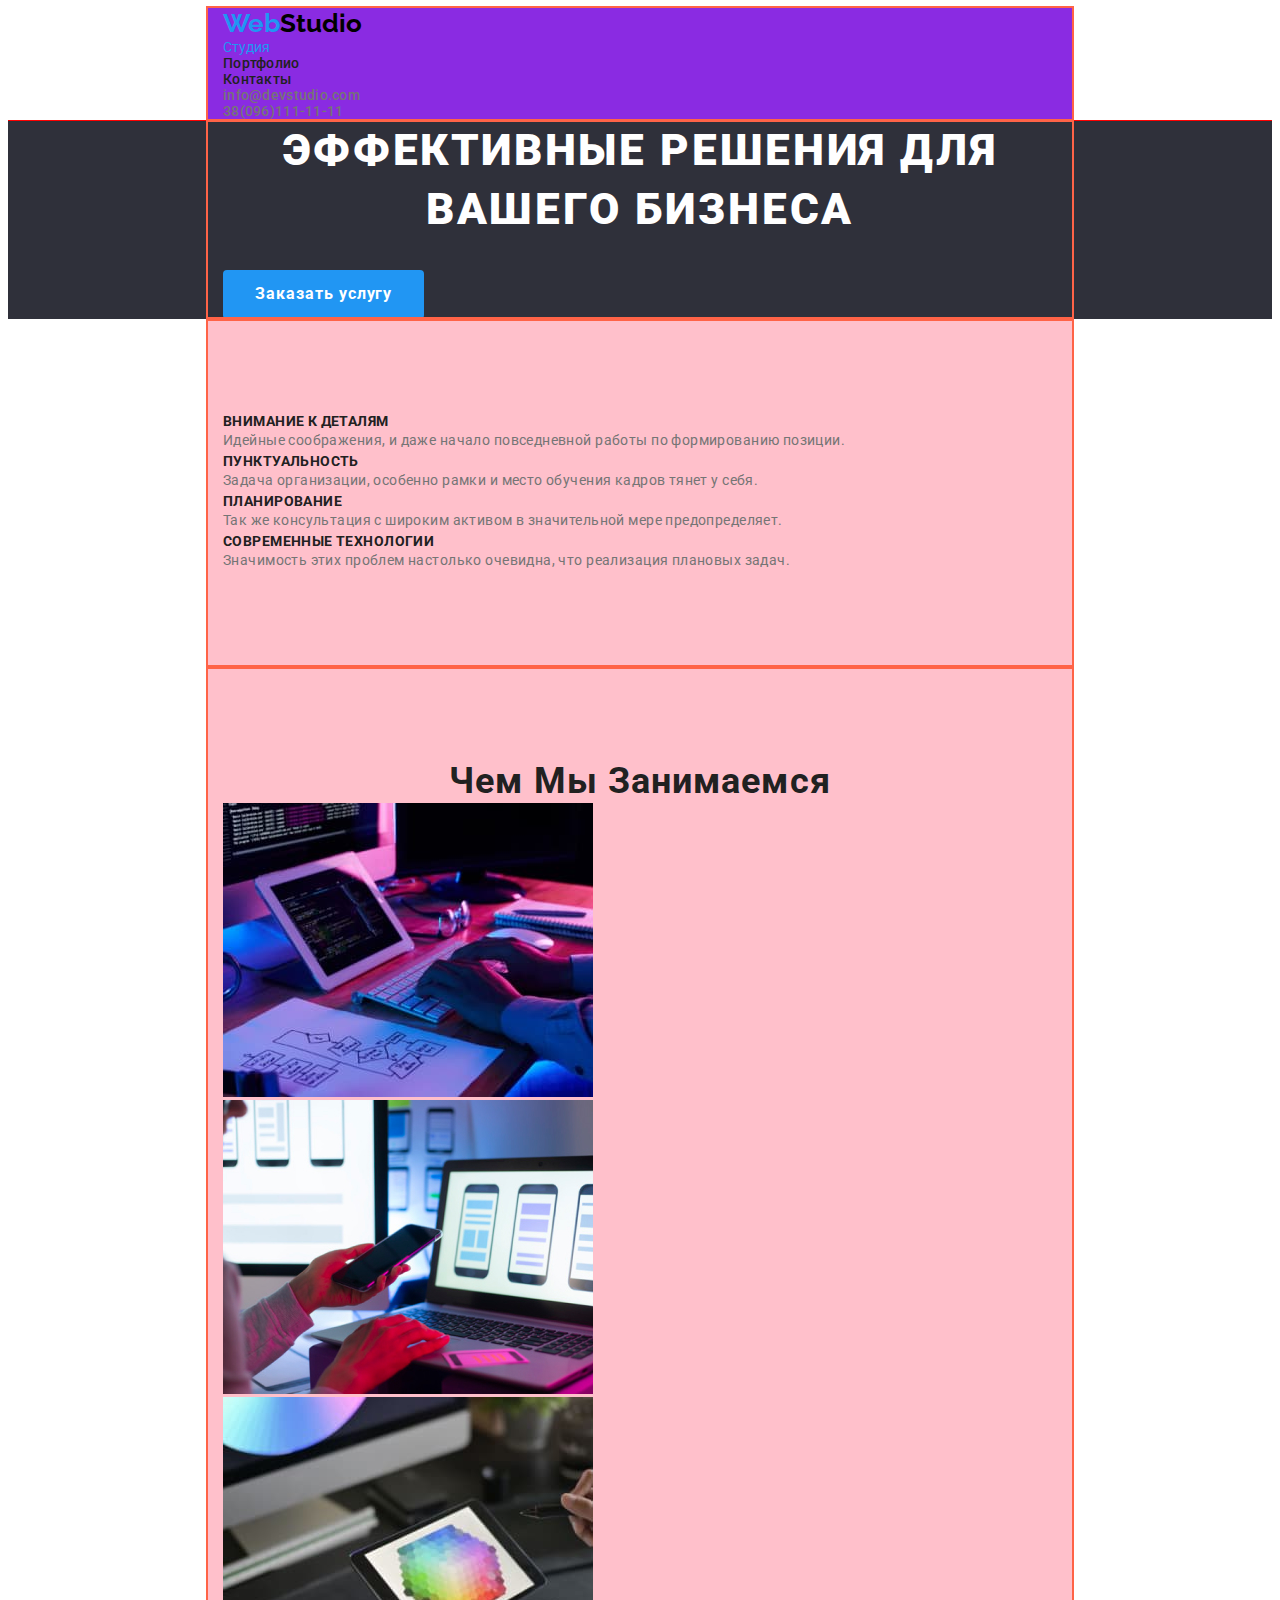
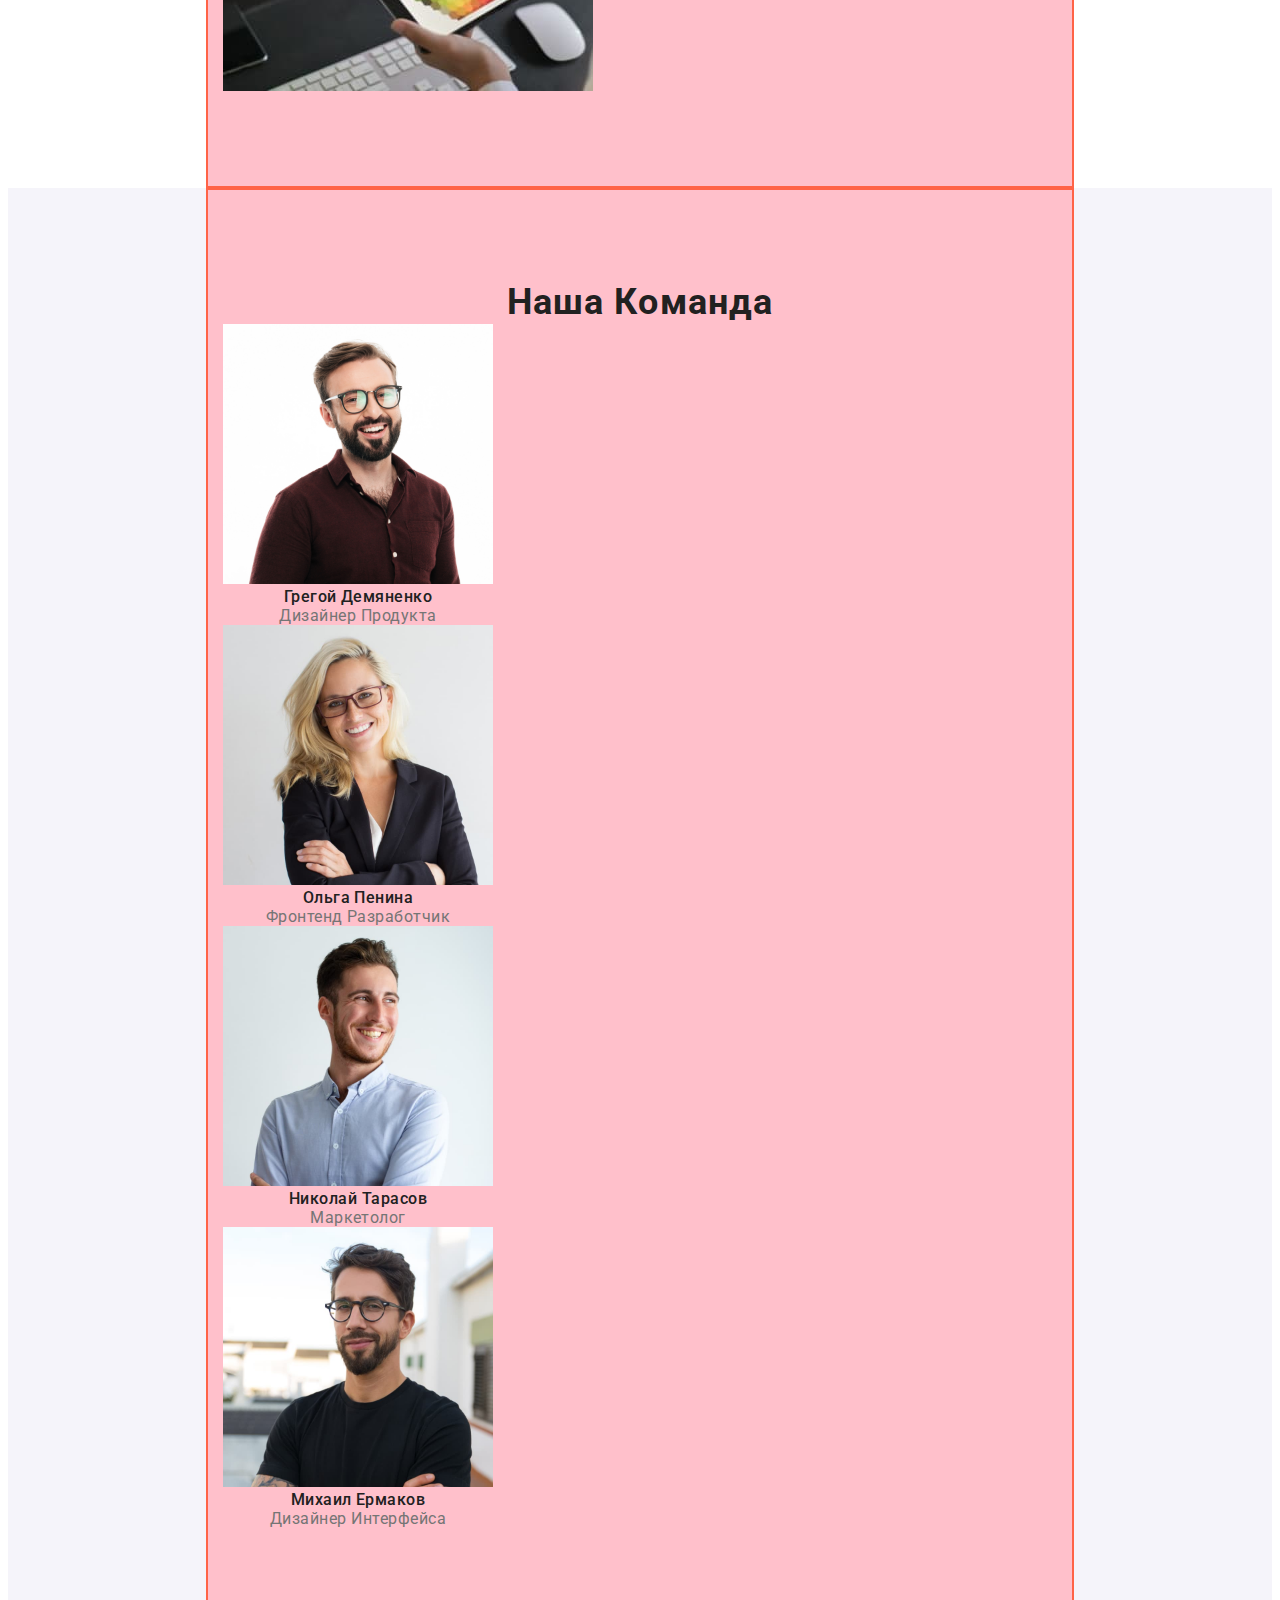
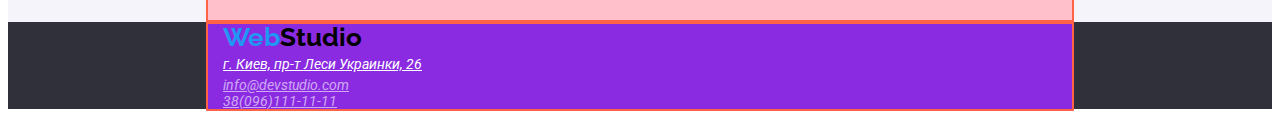
<file: index.html>
<!DOCTYPE html>
<html lang="ru">
	<head>
		<meta charset="UTF-8">
		<meta http-equiv="X-UA-Compatible" content="IE=edge">
		<meta name="viewport" content="width=device-width, initial-scale=1.0">
		<title>WebStudio</title>
        <link href="https://fonts.googleapis.com/css2?family=Raleway:wght@700&family=Roboto:wght@400;500;700;900&display=swap" rel="stylesheet">
		<link rel="stylesheet" href="./css/styles.css">
	</head>
	<body>
		<!-- Верхняя шапка -->
			<header class="header">
				<div class="container">
				<a class="logo-primary" href="./index.html">Web<span class="logo-secondary">Studio</span></a>
					<nav class="navigation">
						<ul class="navigation-list">
							<li class="navigation-item"><a href="./index.html" class="navigation-link-active">Студия</a></li>
							<li class="navigation-item"><a href="./portfolio.html" class="navigation-link">Портфолио</a></li>
							<li class="navigation-item"><a href="" class="navigation-link">Контакты</a></li>
						</ul>
					</nav>
					<ul class="contact-list">
						<li class="contact-item">
					<a href="mailto:info@devstudio.com" class="contact-link">info@devstudio.com</a>
						</li>
						<li class="contact-item">
					<a href="tel:+380961111111" class="contact-link">38(096)111-11-11</a>
						</li>
					</ul>
				</div>
				</header>
		<main>
			<!-- Шапка -->
			<section class="hero">
				<div class="container hero">
					<h1 class="hero-title">ЭФФЕКТИВНЫЕ РЕШЕНИЯ ДЛЯ <br> ВАШЕГО БИЗНЕСА</h1>
					<button type="button" class="hero-btn">Заказать услугу</button>
				</div>
				</section>
				<!-- Особенности -->
				<section class="feature">
					<div class="section">
					<ul class="feature-list">
						<li class="feature-item">
							<h3 class="feature-title">ВНИМАНИЕ К ДЕТАЛЯМ</h3>
							<p class="feature-text">
								Идейные соображения, и даже начало повседневной работы по формированию позиции.
							</p>
						</li>
						<li class="feature-item">
							<h3 class="feature-title">ПУНКТУАЛЬНОСТЬ</h3>
							<p class="feature-text">
								Задача организации, особенно рамки и место обучения кадров тянет у себя.
							</p>
						</li>
						<li class="feature-item">
						<h3 class="feature-title">ПЛАНИРОВАНИЕ</h3>
						<p class="feature-text">
							Так же консультация с широким активом в значительной мере предопределяет.
						</p>
					</li>
					<li class="feature-item">
						<h3 class="feature-title">СОВРЕМЕННЫЕ ТЕХНОЛОГИИ</h3>
						<p class="feature-text">
							Значимость этих проблем настолько очевидна, что реализация плановых задач.
						</p>
					</li>
				</ul>
				</div>
			   </section>
			   <!-- Чем Мы Занимаемся -->
				<section class="work">
				<div class="section">
				<h2 class="work-title">Чем Мы Занимаемся</h2>
				<ul class="work-list">
					<li class="work-item">
						<img class="work-image" src="./images/box1.jpg" alt="компьютер" width="370" height="294">
					</li>
					<li class="work-item">
						<img class="work-image" src="./images/box2.jpg" alt="компьютер" width="370" height="294">
					</li>
					<li class="work-item">
						<img class="work-image" src="./images/box3.jpg" alt="компьютер" width="370" height="294">
					</li>
				</ul>
			</div>
			</section>
			<!-- Наша Команда -->
			<section class="team">
				<div class="section">
				<h2 class="team-title">Наша Команда</h2>
				<ul class="team-list">
					<li class="team-item">
					<img src="./images/img.jpg" alt="Фото профиля" width="270">
						<h3 class="team-caption">Грегой Демяненко</h3>
						<p class="team-text">Дизайнер Продукта</p>
					</li>
					<li class="team-item">
					<img src="./images/img1.jpg" alt="Фото профиля" width="270">
						<h3 class="team-caption">Ольга Пенина</h3>
						<p class="team-text">Фронтенд Разработчик</p>
					</li>
					<li class="team-item">
					<img src="./images/img2.jpg" alt="Фото профиля" width="270">
						<h3 class="team-caption">Николай Тарасов</h3>					
						<p class="team-text">Маркетолог</p>
					</li>
					<li class="team-item">
					<img src="./images/img3.jpg" alt="Фото профиля" width="270">
						<h3 class="team-caption">Михаил Ермаков</h3>
						<p class="team-text">Дизайнер Интерфейса</p>
					</li>
				</ul>
			  </div>
			</section>
		</main>
		 <!-- Подвал -->
		 <footer class="footer">
			<div class="container">
			<a class="logo-primary" href="./index.html">Web<span class="logo-secondary">Studio</span></a>
			<address class="address">
				<ul class="address-list">
					<li class="address-item">
						<a class="address-destination" href="https://goo.gl/maps/CPtrU1FHBa2aNyZL9" target="_blank" rel="noopener noreferrer nofollow">г. Киев, пр-т Леси Украинки, 26</a>  
					</li>
					<li class="address-item">
				<a href="mailto:info@devstudio.com" class="address-contact">info@devstudio.com</a>
					</li>
					<li class="address-item">
				<a href="tel:+380961111111" class="address-contact">38(096)111-11-11</a>
					</li>
				</ul>
			</address>
		    </div>
			</footer> 
	</body>
</html>
</file>
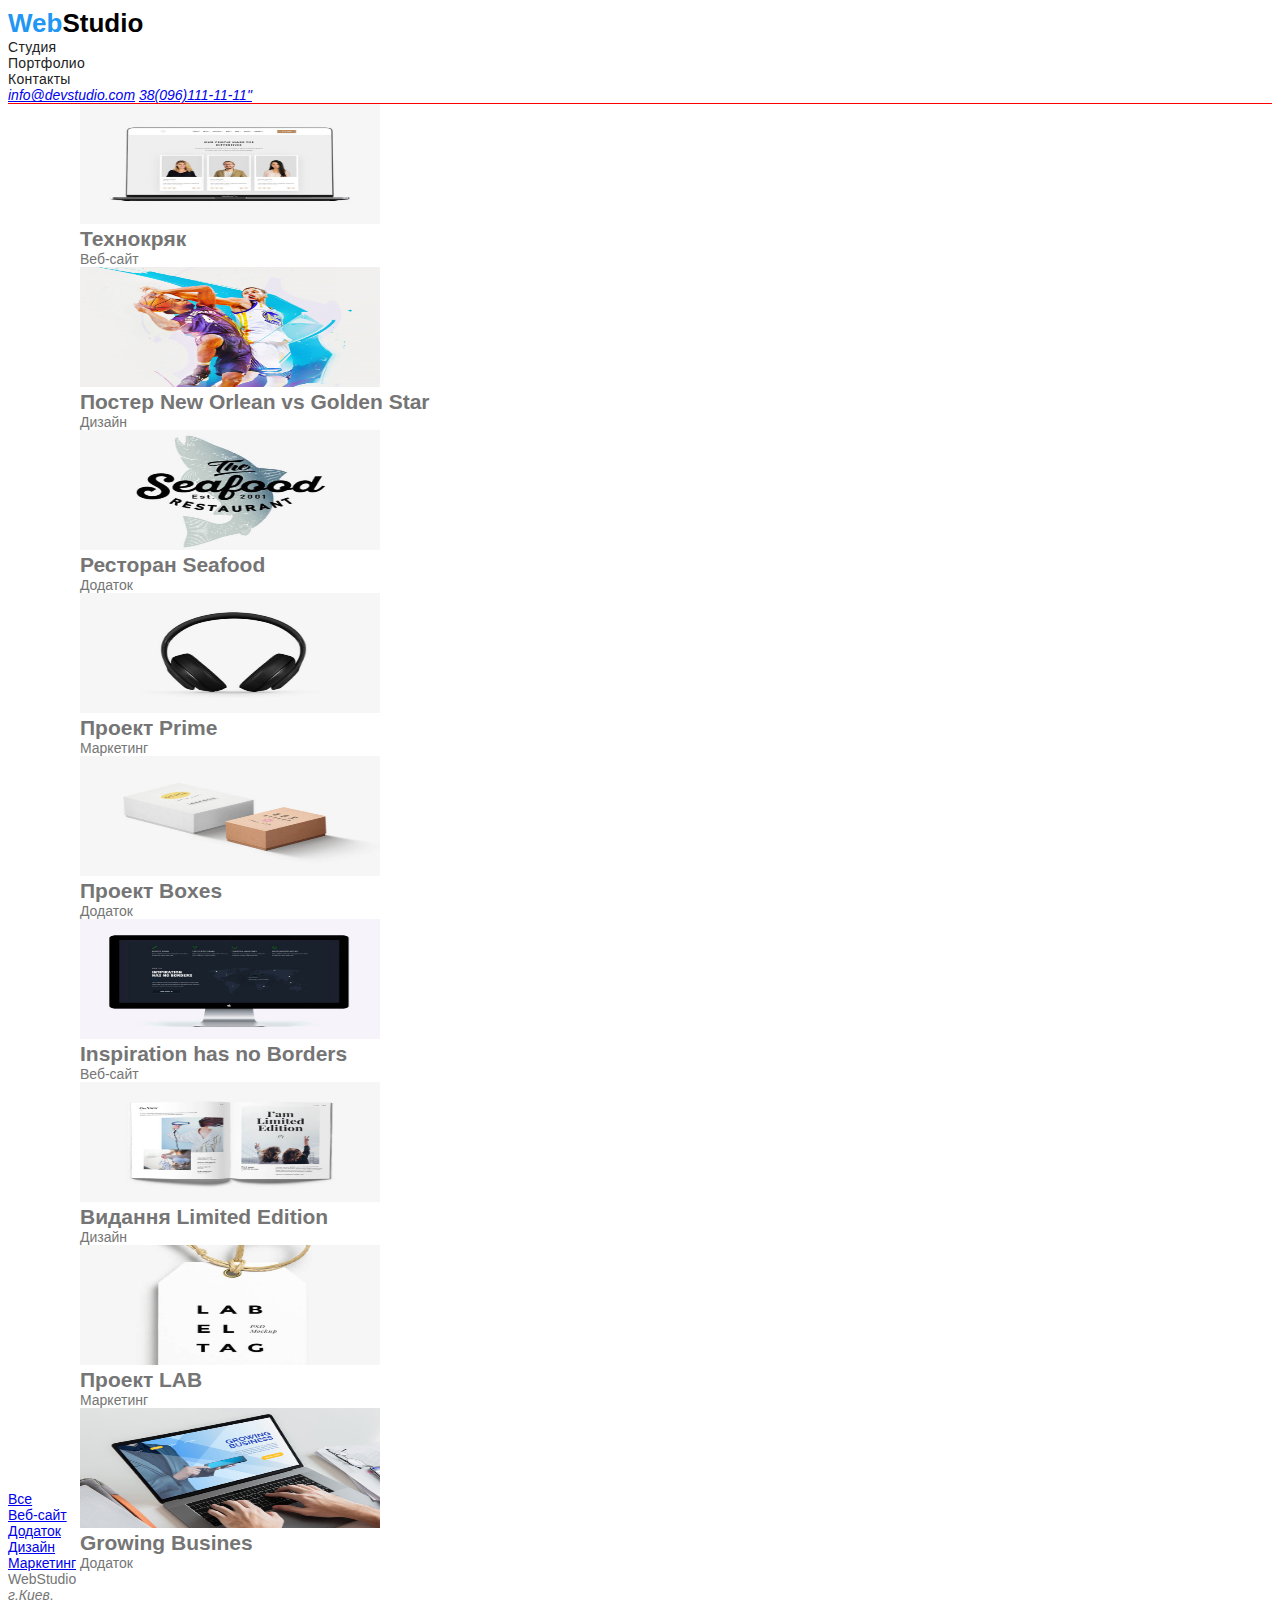
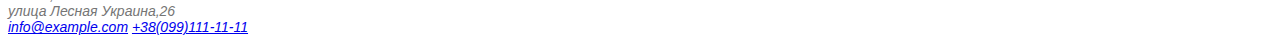
<file: Portfolio.html>
<!DOCTYPE html>
<html lang="en">
  <head>
    <meta charset="UTF-8" />
    <meta http-equiv="X-UA-Compatible" content="IE=edge" />
    <meta name="viewport" content="width=device-width, initial-scale=1.0" />
    <title>WebStudio</title>
    <link rel="stylesheet" href="./css/styles.css" />
  </head>
  <body>
    <header class="header">
      <div class="logo">
        <span class="logo-primary">Web</span
        ><span class="logo-secondary">Studio</span>
      </div>
      <nav class="navigation">
        <ul class="navigation-list">
          <li class="navigation-item">
            <a href="/" class="navigation-link">Студия</a>
          </li>
          <li class="navigation-item">
            <a href="./index.html" class="navigation-link">Портфолио</a>
          </li>
          <li class="navigation-item">
            <a href="" class="navigation-link">Контакты</a>
          </li>
        </ul>
      </nav>
      <address>
        <a href="info@devstudio.com">info@devstudio.com</a>
        <a href="tel:+380961111111">38(096)111-11-11"</a>
      </address>
    </header>
    <main>
      <ul class="main-list">
        <li class="nav-item"><a href="/">Все</a></li>
        <li class="nav-item"><a href="/">Веб-сайт</a></li>
        <li class="nav-item"><a href="/">Додаток</a></li>
        <li class="nav-item"><a href="/">Дизайн</a></li>
        <li class="nav-item"><a href="/">Маркетинг</a></li>
      </ul>
      <ul>
        <li>
          <img
            src="./images/portfolio/img.jpg"
            alt="Kuroko"
            width="300"
            height="120"
          />
          <h2>Технокряк</h2>
          <p>Веб-сайт</p>
        </li>
        <li>
          <img
            src="./images/portfolio/img (1).jpg"
            alt="Kuroko"
            width="300"
            height="120"
          />
          <h2>Постер New Orlean vs Golden Star</h2>
          <p>Дизайн</p>
        </li>
        <li>
          <img
            src="./images/portfolio/img (2).jpg"
            alt="Kuroko"
            width="300"
            height="120"
          />
          <h2>Ресторан Seafood</h2>
          <p>Додаток</p>
        </li>
        <li>
          <img
            src="./images/portfolio/img (3).jpg"
            alt="Kuroko"
            width="300"
            height="120"
          />
          <h2>Проект Prime</h2>
          <p>Маркетинг</p>
        </li>
        <li>
          <img
            src="./images/portfolio/img (4).jpg"
            alt="Kuroko"
            width="300"
            height="120"
          />
          <h2>Проект Boxes</h2>
          <p>Додаток</p>
        </li>
        <li>
          <img
            src="./images/portfolio/img (5).jpg"
            alt="Kuroko"
            width="300"
            height="120"
          />
          <h2>Inspiration has no Borders</h2>
          <p>Веб-сайт</p>
        </li>
        <li>
          <img
            src="./images/portfolio/img (6).jpg"
            alt="Kuroko"
            width="300"
            height="120"
          />
          <h2>Видання Limited Edition</h2>
          <p>Дизайн</p>
        </li>
        <li>
          <img
            src="./images/portfolio/img (7).jpg"
            alt="Kuroko"
            width="300"
            height="120"
          />
          <h2>Проект LAB</h2>
          <p>Маркетинг</p>
        </li>
        <li>
          <img
            src="./images/portfolio/img (8).jpg"
            alt="Kuroko"
            width="300"
            height="120"
          />
          <div class="content-box">
            <h2>Growing Busines</h2>
            <p>Додаток</p>
          </div>
        </li>
      </ul>
    </main>
    <footer>
      <div><span>Web</span><span>Studio</span></div>
      <address>
        <p>
          г.Киев,<br />
          улица Лесная Украина,26<br />
        </p>
        <a href="info@example.com">info@example.com</a>
        <a href="tel:+380991111111">+38(099)111-11-11</a>
      </address>
   </footer>
  </body>
</html>
</file>
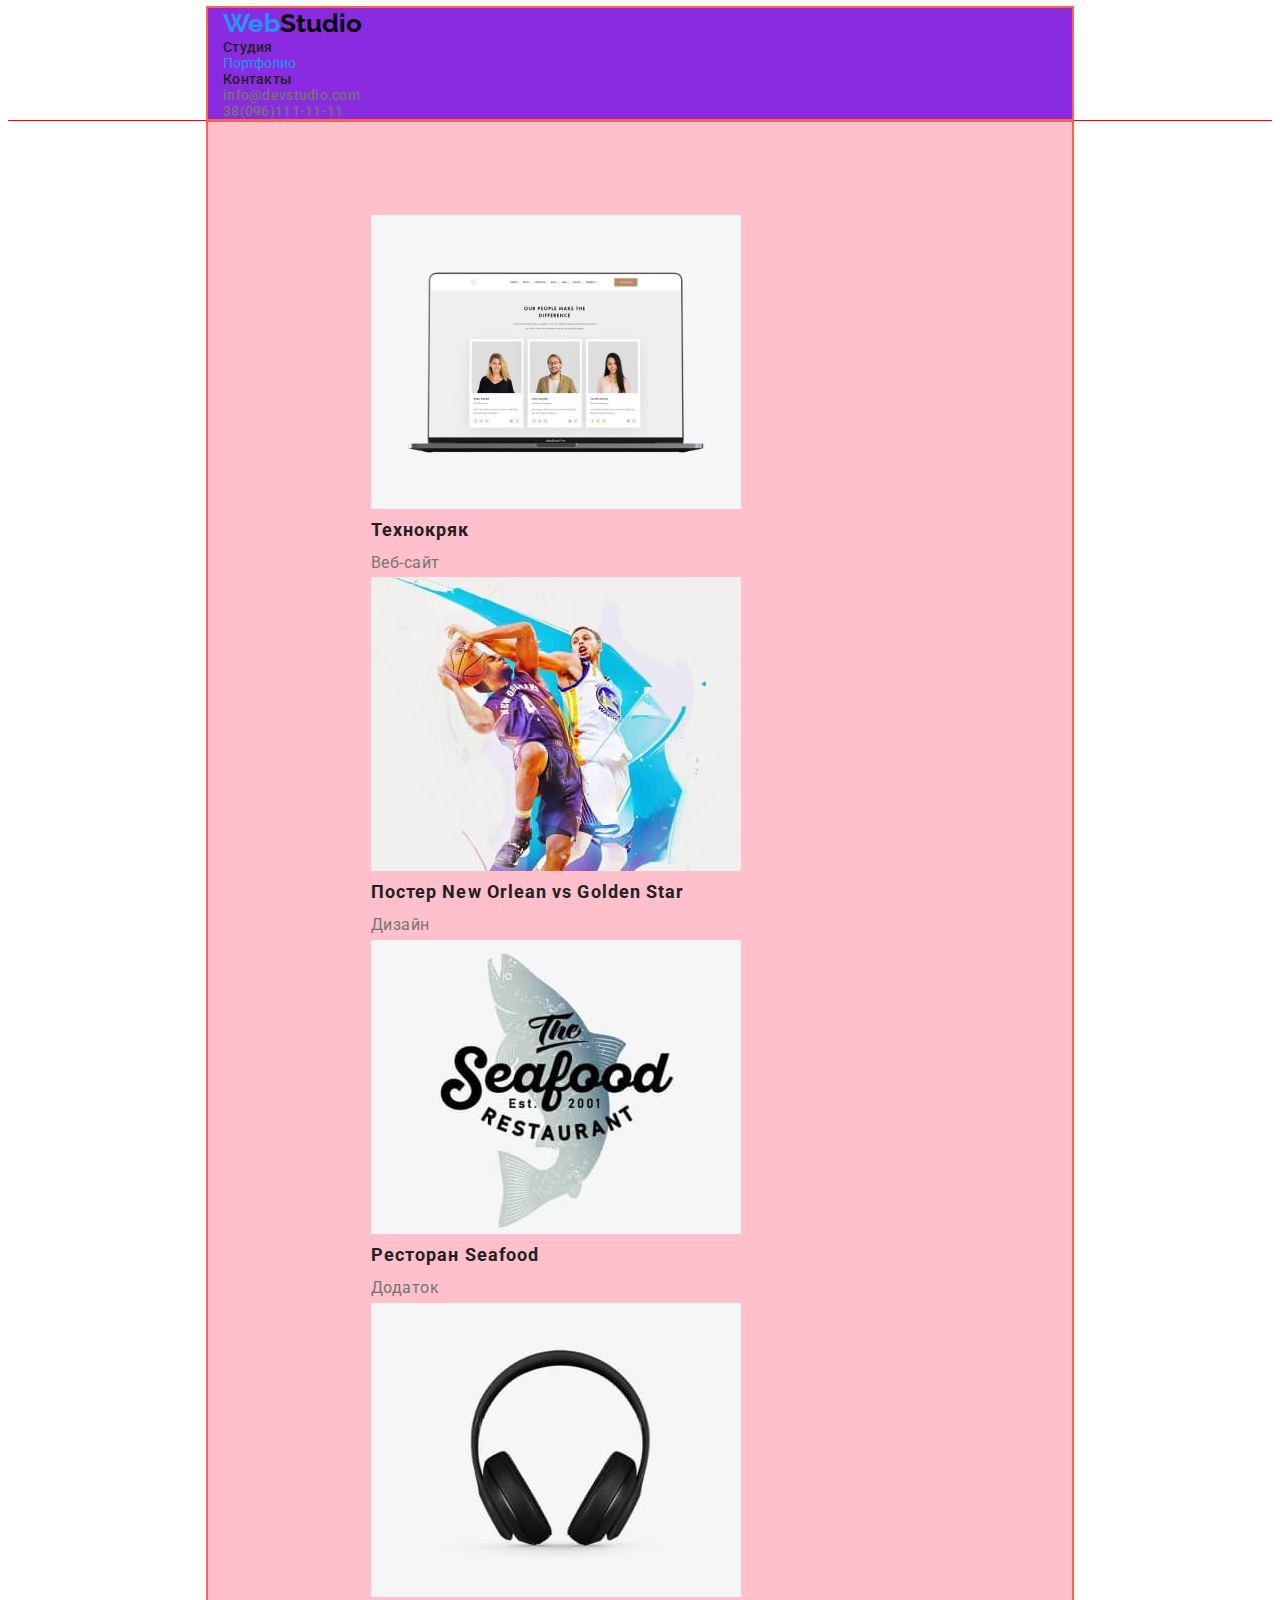
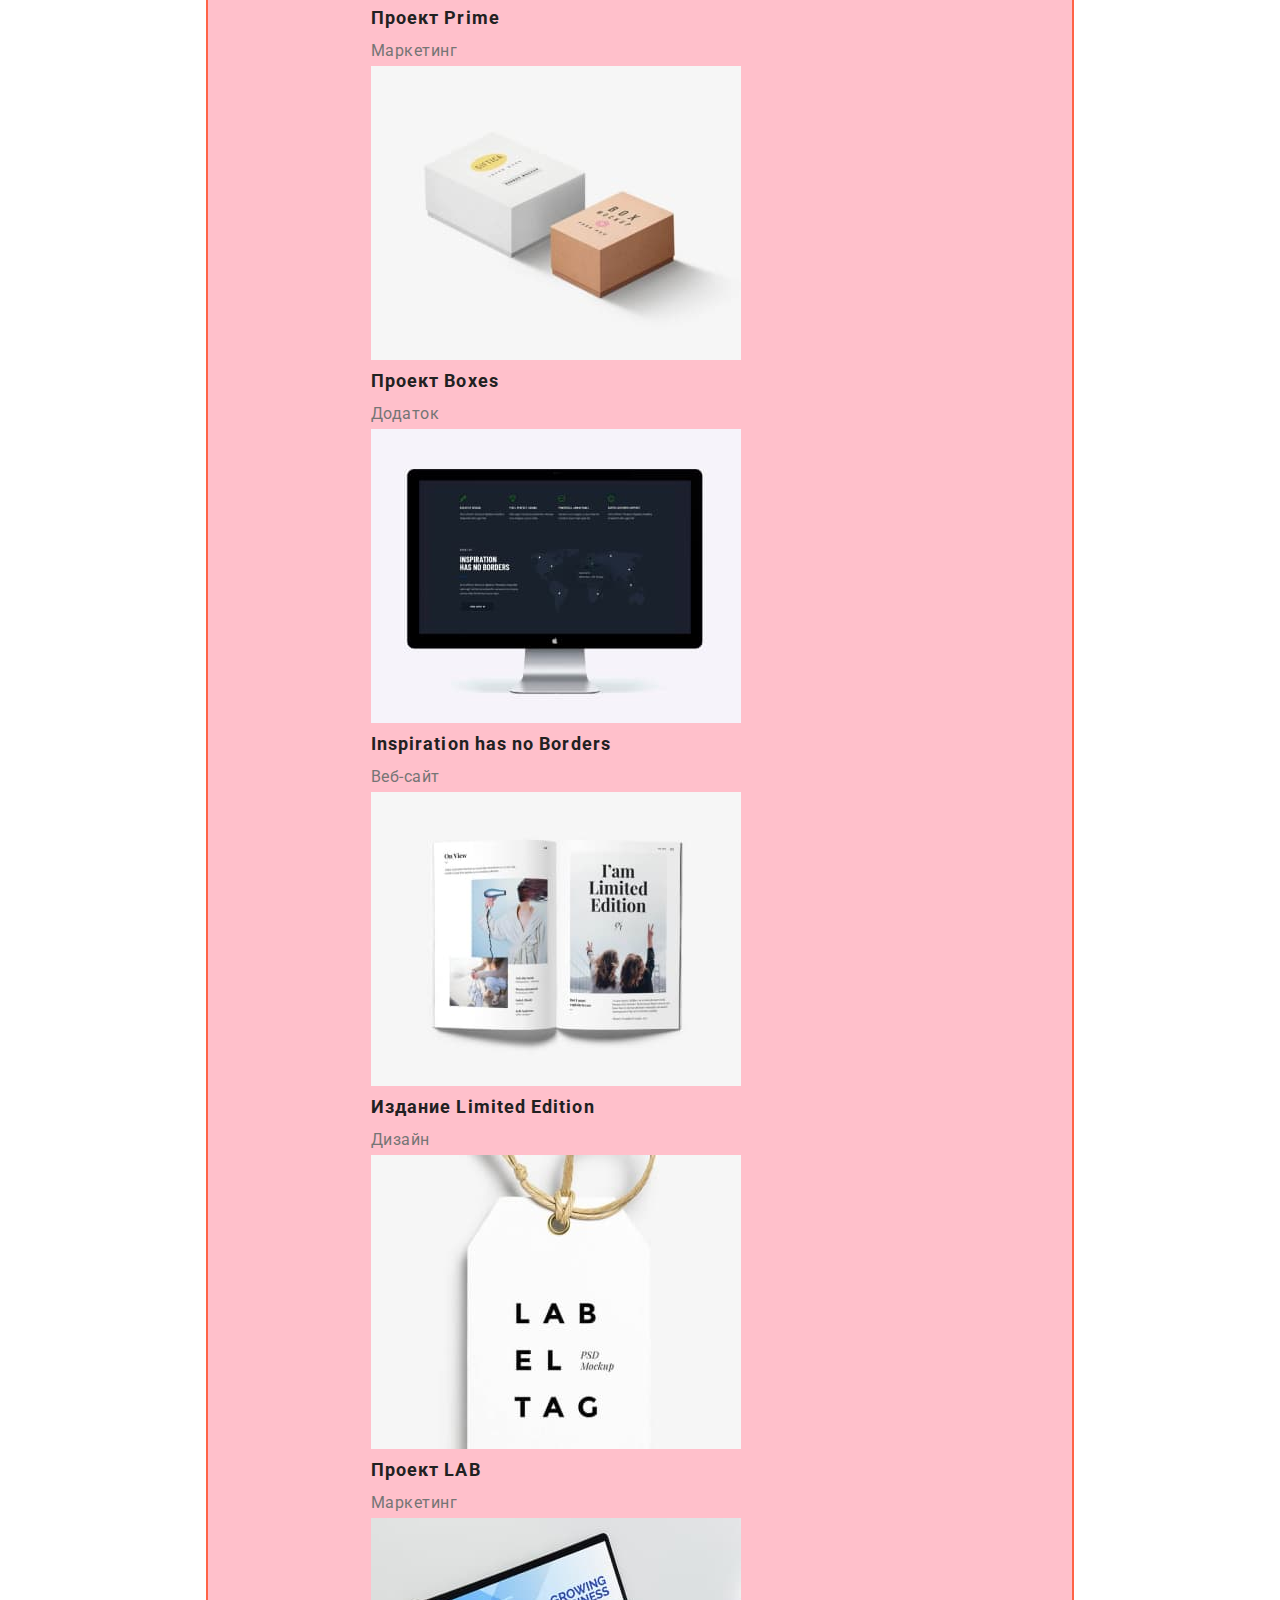
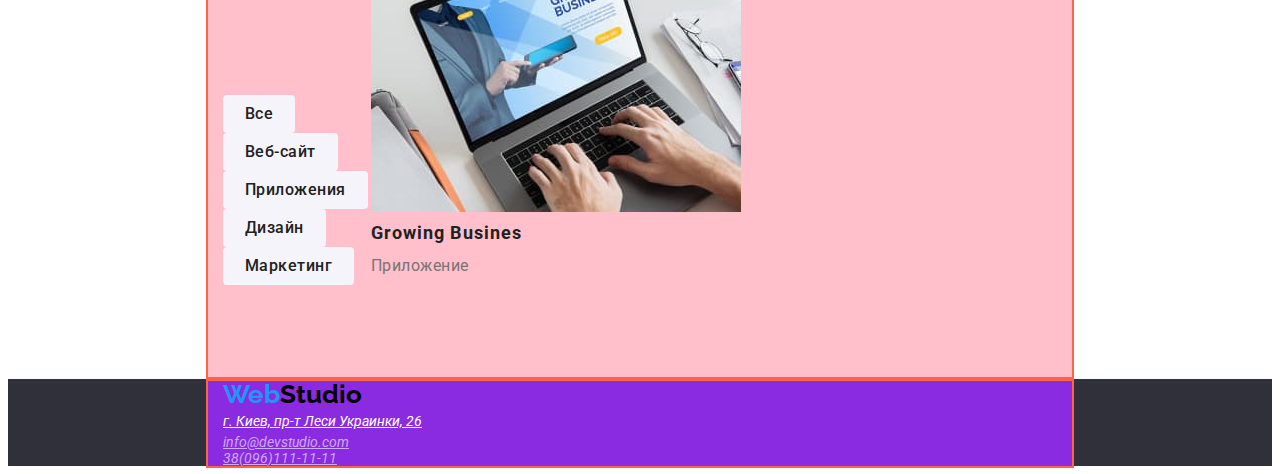
<file: portfolio.html>
<!DOCTYPE html>
<html lang="ru">
	<head>
		<meta charset="UTF-8">
		<meta http-equiv="X-UA-Compatible" content="IE=edge">
		<meta name="viewport" content="width=device-width, initial-scale=1.0">
		<title>WebStudio</title>
        <link href="https://fonts.googleapis.com/css2?family=Raleway:wght@700&family=Roboto:wght@400;500;700;900&display=swap" rel="stylesheet">
		<link rel="stylesheet" href="./css/styles.css">
	</head>
	<body>
		<!-- Верхняя шапка -->
			<header class="header">
				<div class="container">
				<a class="logo-primary" href="./index.html">Web<span class="logo-secondary">Studio</span></a>
					<nav class="navigation">
						<ul class="navigation-list">
							<li class="navigation-item"><a href="./index.html" class="navigation-link">Студия</a></li>
							<li class="navigation-item"><a href="./portfolio.html" class="navigation-link-active">Портфолио</a></li>
							<li class="navigation-item"><a href="" class="navigation-link">Контакты</a></li>
						</ul>
					</nav>
					<ul class="contact-list">
						<li class="contact-item">
					<a href="mailto:info@devstudio.com" class="contact-link">info@devstudio.com</a>
						</li>
						<li class="contact-item">
					<a href="tel:+380961111111" class="contact-link">38(096)111-11-11</a>
						</li>
					</ul>
				</div>
				</header>
    <main>

      <!-- Верхняя линия -->
       <section class="content">
        <div class="section">
          <h1 class="hidden-title">Портфолио</h1>
          <ul class="content-list">
            <li>
              <button class="content-button curent" type="button">Все</button>
            </li>
            <li>
              <button class="content-button" type="button">Веб-сайт</button>
            </li>
            <li>
              <button class="content-button" type="button">Приложения</button>
            </li>
            <li>
              <button class="content-button" type="button">Дизайн</button>
            </li>
            <li>
              <button class="content-button" type="button">Маркетинг</button>
            </li>
          </ul>
          <ul>
            <li>
              <a href="" class="content-link">
              <img class="content-image" src="./images/portfolio/img.jpg" alt="кряк" width="370" height="294">
              <h2 class="content-title">Технокряк</h2>
              <p class="content-text">Веб-сайт</p>
            </a>
            </li>
            <li>
              <a href="" class="content-link">
             <img class="content-image" src="./images/portfolio/img1.jpg" alt="постер" width="370" height="294">
              <h2 class="content-title">Постер <span lang="en">New Orlean vs Golden Star</span></h2>
              <p class="content-text">Дизайн</p>
            </a>
            </li>
            <li>
              <a href="" class="content-link">
              <img class="content-image" src="./images/portfolio/img2.jpg" alt="ресторан" width="370" height="294">
              <h2 class="content-title">Ресторан <span lang="en">Seafood</span></h2>
              <p class="content-text">Додаток</p>
            </a>
            </li>
            <li>
              <a href="" class="content-link">
              <img class="content-image" src="./images/portfolio/img3.jpg" alt="проект" width="370" height="294">
              <h2 class="content-title">Проект <span lang="en">Prime</span></h2>
              <p class="content-text">Маркетинг</p>
            </a>
            </li>
            <li>
              <a href="" class="content-link">
              <img class="content-image" src="./images/portfolio/img4.jpg" alt="додаток" width="370" height="294">
              <h2 class="content-title">Проект <span lang="en">Boxes</span></h2>
              <p class="content-text">Додаток</p>
            </a>
            </li>
            <li>
              <a href="" class="content-link">
              <img class="content-image" src="./images/portfolio/img5.jpg" alt="веб-сайт" width="370" height="294">
              <h2 class="content-title"> <span lang="en"> Inspiration has no Borders</span></h2>
              <p class="content-text">Веб-сайт</p>
            </a>
            </li>
            <li>
              <a href="" class="content-link">
              <img class="content-image" src="./images/portfolio/img6.jpg" alt="издание" width="370" height="294">
              <h2 class="content-title">Издание <span lang="en">Limited Edition</span></h2>
              <p class="content-text">Дизайн</p>
            </a>
            </li>
            <li>
              <a href="" class="content-link">
              <img class="content-image" src="./images/portfolio/img7.jpg" alt="маркетинг" width="370" height="294">
              <h2 class="content-title">Проект <span lang="en">LAB</span></h2>
              <p class="content-text">Маркетинг</p>
            </a>
            </li>
            <li>
              <a href="" class="content-link">
              <img class="content-image" src="./images/portfolio/img8.jpg" alt="приложение" width="370" height="294">
                <h2 class="content-title"><span lang="en">Growing Busines</span></h2>
                <p class="content-text">Приложение</p>
              </a>
            </li>
          </ul>
        </div>
      </section> 
    </main>
   <!-- Подвал -->
		<footer class="footer">
			<div class="container">
			<a class="logo-primary" href="./index.html">Web<span class="logo-secondary">Studio</span></a>
			<address class="address">
				<ul class="address-list">
					<li class="address-item">
						<a class="address-destination" href="https://goo.gl/maps/CPtrU1FHBa2aNyZL9" target="_blank" rel="noopener noreferrer nofollow">г. Киев, пр-т Леси Украинки, 26</a>  
					</li>
					<li class="address-item">
				<a href="mailto:info@devstudio.com" class="address-contact">info@devstudio.com</a>
					</li>
					<li class="address-item">
				<a href="tel:+380961111111" class="address-contact">38(096)111-11-11</a>
					</li>
				</ul>
			</address>
		    </div>
			</footer> 
	</body>
</html>
</file>
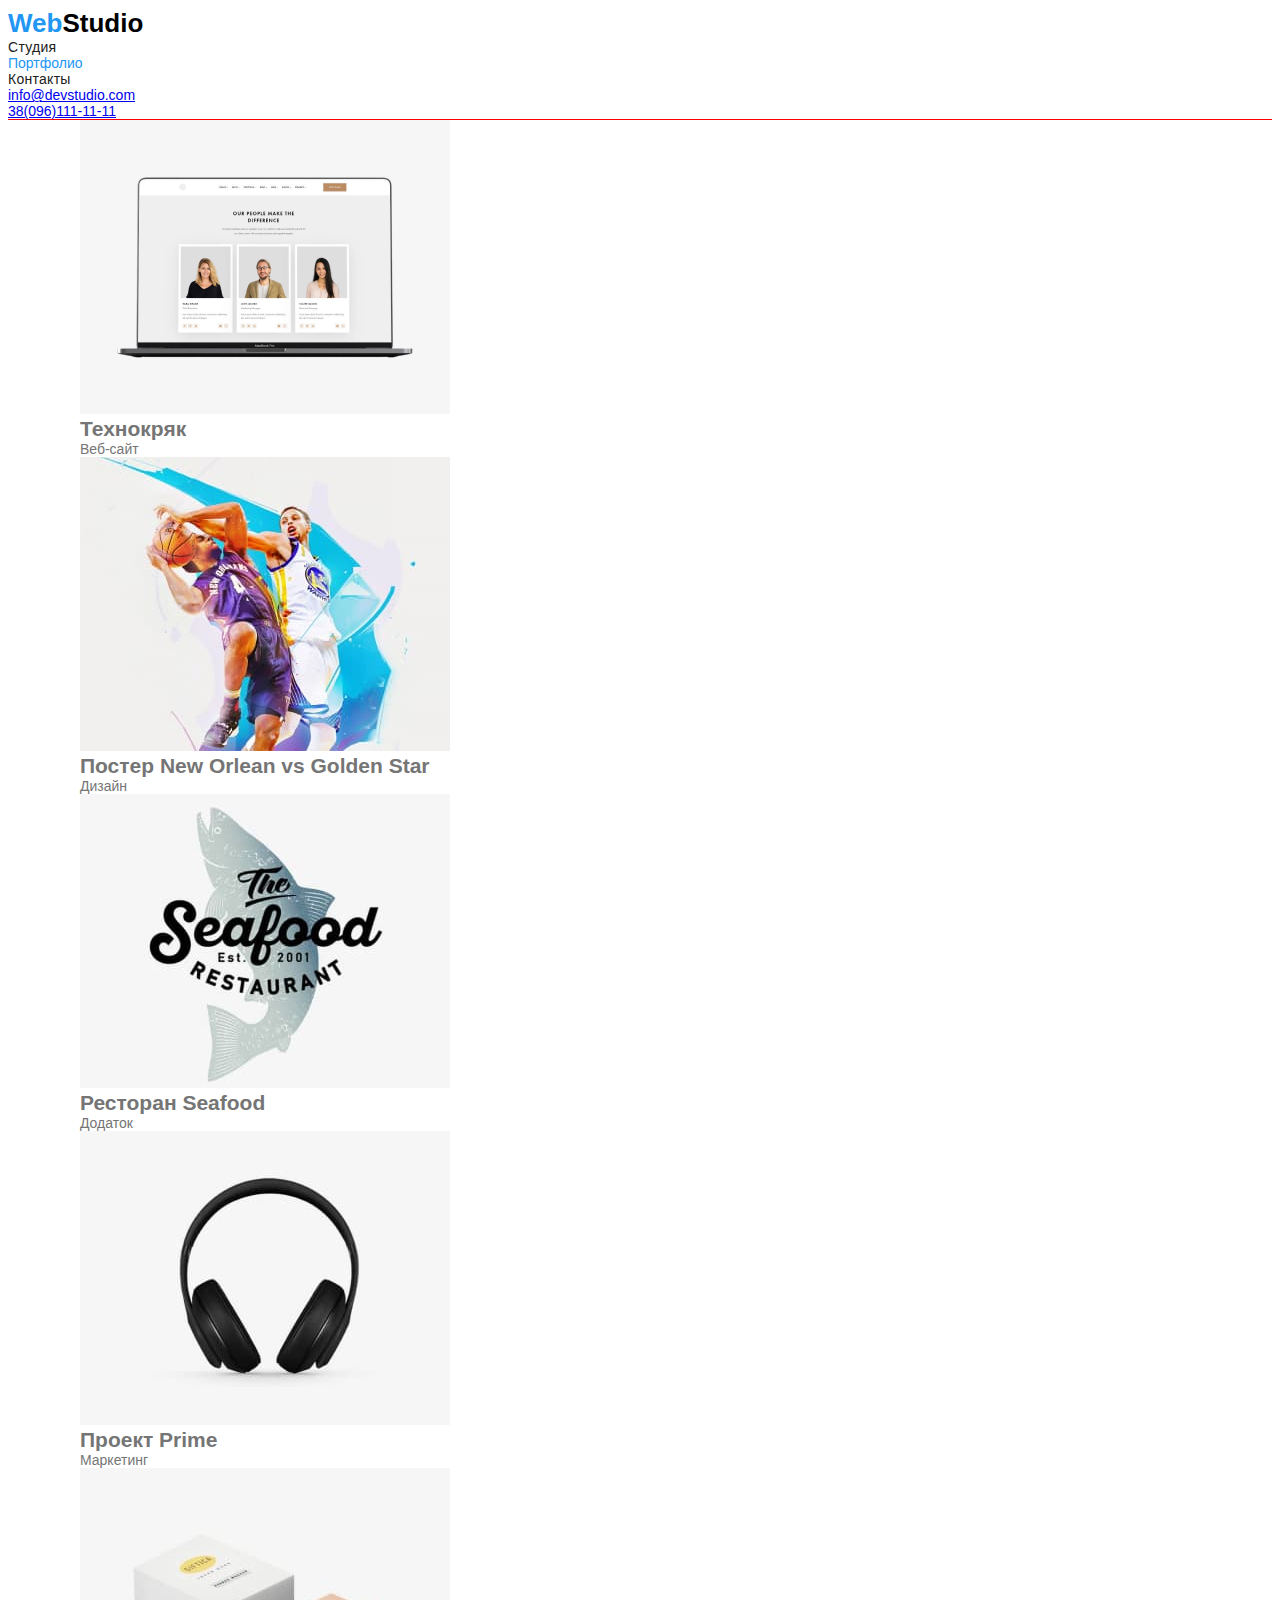
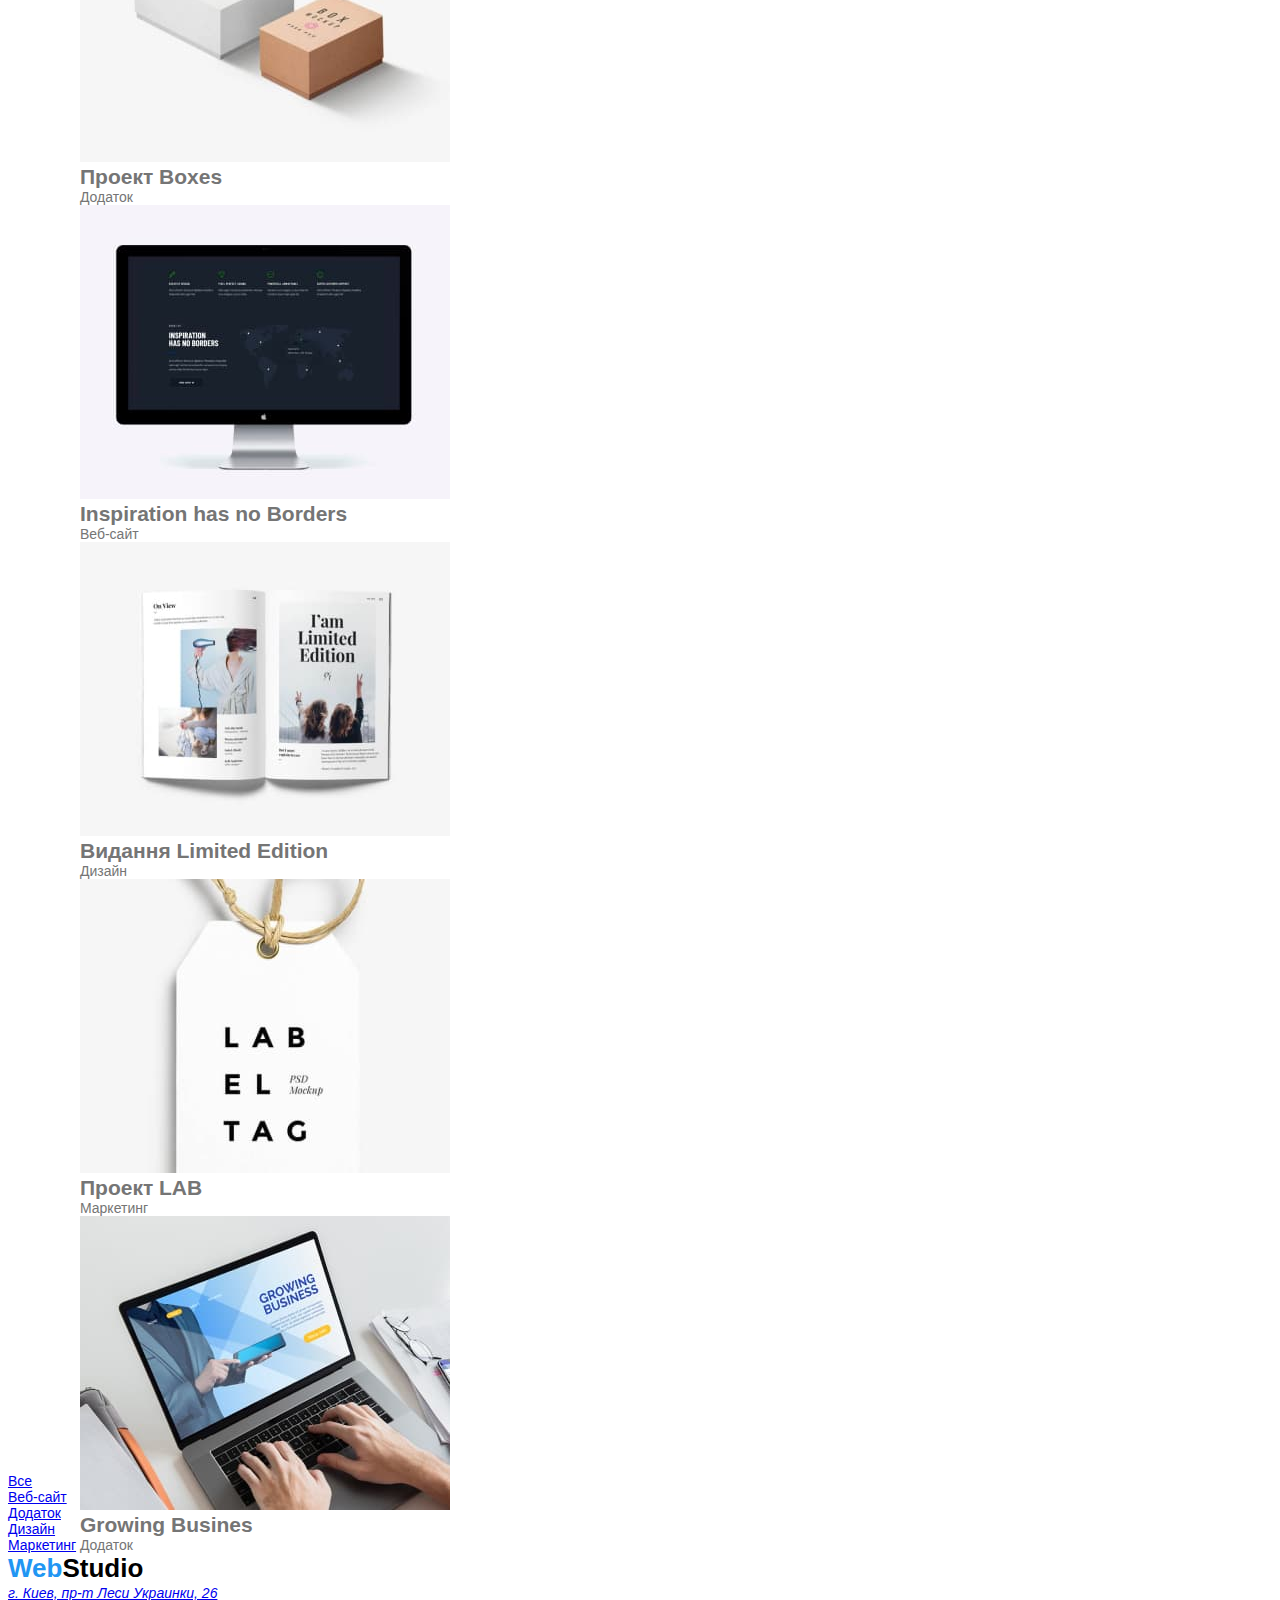
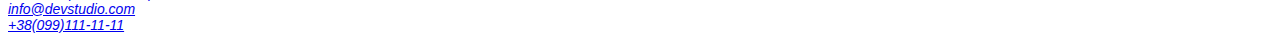
<file: sfafa.html>
<!DOCTYPE html>
<html lang="ru">
  <head>
    <meta charset="UTF-8">
    <meta http-equiv="X-UA-Compatible" content="IE=edge">
    <meta name="viewport" content="width=device-width, initial-scale=1.0">
    <title>WebStudio</title>
    <link rel="stylesheet" href="./css/styles.css">
  </head>
  <body>
    <header class="header">
      <a class="logo-primary" href="./index.html">Web<span class="logo-secondary">Studio</span></a>
      <nav class="navigation">
        <ul class="navigation-list">
          <li class="navigation-item">
            <a href="/" class="navigation-link">Студия</a>
          </li>
          <li class="navigation-item">
            <a href="./index.html" class="navigation-link-active">Портфолио</a>
          </li>
          <li class="navigation-item">
            <a href="" class="navigation-link">Контакты</a>
          </li>
        </ul>
      </nav>
      <ul class="addres-list">
        <li>
      <a href="mailto:info@devstudio.com" class="addres-item">info@devstudio.com</a>
        </li>
        <li>
      <a href="tel:+380961111111" class="addres-item">38(096)111-11-11</a>
        </li>
      </ul>
    </header>
    <main>
      <ul class="main-list">
        <li class="navi-item"><a href="/" class="navi-link navi-link-active">Все</a></li>
        <li class="nav-item"><a href="/" class="nav-link">Веб-сайт</a></li>
        <li class="nav-item"><a href="/" class="nav-link">Додаток</a></li>
        <li class="nav-item"><a href="/" class="nav-link">Дизайн</a></li>
        <li class="nav-item"><a href="/" class="nav-link">Маркетинг</a></li>
      </ul>
      <ul>
        <li>
          <img src="./images/portfolio/img.jpg" alt="кряк" width="370" height="294">
          <h2>Технокряк</h2>
          <p>Веб-сайт</p>
        </li>
        <li>
         <img src="./images/portfolio/img1.jpg" alt="кряк" width="370" height="294">
          <h2>Постер New Orlean vs Golden Star</h2>
          <p>Дизайн</p>
        </li>
        <li>
          <img src="./images/portfolio/img2.jpg" alt="кряк" width="370" height="294">
          <h2>Ресторан Seafood</h2>
          <p>Додаток</p>
        </li>
        <li>
          <img src="./images/portfolio/img3.jpg" alt="кряк" width="370" height="294">
          <h2>Проект Prime</h2>
          <p>Маркетинг</p>
        </li>
        <li>
          <img src="./images/portfolio/img4.jpg" alt="кряк" width="370" height="294">
          <h2>Проект Boxes</h2>
          <p>Додаток</p>
        </li>
        <li>
          <img src="./images/portfolio/img5.jpg" alt="кряк" width="370" height="294">
          <h2>Inspiration has no Borders</h2>
          <p>Веб-сайт</p>
        </li>
        <li>
          <img src="./images/portfolio/img6.jpg" alt="кряк" width="370" height="294">
          <h2>Видання Limited Edition</h2>
          <p>Дизайн</p>
        </li>
        <li>
          <img src="./images/portfolio/img7.jpg" alt="кряк" width="370" height="294">
          <h2>Проект LAB</h2>
          <p>Маркетинг</p>
        </li>
        <li>
          <img src="./images/portfolio/img8.jpg" alt="кряк" width="370" height="294">
          <div class="content-box">
            <h2>Growing Busines</h2>
            <p>Додаток</p>
          </div>
        </li>
      </ul>
    </main>
    <footer>
			<a class="logo-primary" href="./index.html">Web<span class="logo-secondary">Studio</span></a>
			<address class="addres">
				<ul>
					<li>
			<a href="https://goo.gl/maps/CPtrU1FHBa2aNyZL9" target="_blank" rel="noopener noreferrer nofollow">г. Киев, пр-т Леси Украинки, 26</a>  
					</li>
					<li>
			<a href="mailto:info@devstudio.com">info@devstudio.com</a>
					</li>
					<li>
			<a href="tel:+380991111111">+38(099)111-11-11</a>
					</li>
				</ul>
			</address>
			</footer> 
  </body>
</html>
</file>
<file: css/styles.css>
:root{
    --primary-text-color:#757575;
    --title-text-colot:#212121;
    --accent-color:#2196f3;
    --primary-white-color:#ffffff;
    --header-bgc-color:#2F303A;
    --team-bgc-color:#f5f4fa;
    --button-bgc-color: #f5f4fa;
    --fotter-contact-color: rgba(255, 255, 255, 0.6);
    }
li{
    list-style: none;
}
h1,h2,h3,h4,h5,h6,p,ul{
    margin-bottom: 0;
    margin-top: 0;
}
ul{
    display: inline-block;
    padding-left: 0;
}
.hidden-title{
    display: none;
}
body{
    background-color: var(--primary-white-color);
    font-family: Roboto,sans-serif;
    font-size: 14px;
    color: var(--primary-text-color);
}
/* Container & Section */

.container{
    margin: 0 200px;
    padding: 0 15px;
    outline: 2px solid tomato;
    background-color:blueviolet;
}
.container .hero{
    padding-top: 200px;
    padding-bottom: 200px;
   
}
.section{
    display: block;
    padding: 94px 15px;
    outline: 2px solid tomato;
    margin: 0 200px;
    background-color:pink;
}
/* Header */

.header{
    border-bottom: 1px solid red;
}
/* Logo */

.logo-primary{
    font-family: Raleway,sans-serif;
    color:var(--accent-color);
    font-weight: 700;
    font-size: 26px;
    line-height: 1.2;
    text-decoration: none;
}
.logo-secondary{
    font-family: Raleway,sans-serif;
    color: black;
    font-weight: 700;
    font-size: 26px;
    line-height: 1.2;
}
/* Navigation */

.navigation-list{
    text-decoration: none;
    list-style: none;
}
.navigation-item .navigation-link{
    font-weight: 500;
    font-size: 14px;
   line-height: 1.15;
   letter-spacing: 0.02em;
   text-decoration: none;
   color: var(--title-text-colot);
}
.navigation-link-active{
    color: var(--accent-color);
    text-decoration: none;
}
.navigation-item :hover{
color:var(--accent-color);
}
.navigation-item :focus{
    color: #000000;
}
/* Contact */
.contact-list{
    list-style: none;
    margin-bottom: 0px;
}
.contact-item .contact-link{
    text-decoration: none;
    color: var(--primary-text-color);
    font-weight: 500;
    font-size: 14px;
    line-height: 1.15;
    letter-spacing: 0.02em;
}
/* Header */
.hero,
.footer{
    background-color: var(--header-bgc-color);
}
.hero-title{
    color:var(--primary-white-color);
    font-weight: 900;
  font-size: 44px;
  line-height: 1.36;
  letter-spacing: 0.06em;
  text-transform: uppercase;
  margin-top: 0;
  margin-bottom: 30px;
  text-align: center;

}
.hero-btn{
    display:inline-block;
    cursor: pointer;
    font-family: Roboto, sans-serif;
    border-style: none;
    margin-top: 0;
    padding: 10px 32px;
    color:var(--primary-white-color);
    background-color: var(--accent-color);
    font-weight: 700;
    font-size: 16px;
  line-height: 1.8;
  border:var(--accent-color);
  border-radius: 4px; 
  letter-spacing: 0.06em;
  text-align: center; 
}

/* Feature */


.feature-title{
    color:var(--title-text-colot);
    font-weight: 700;
    font-size: 14px;
    line-height: 1.15;
    text-decoration: none;
    list-style-type:none;
    text-transform: uppercase;
    letter-spacing: 0.03em;
}
.feature-text{
    color:var(--primary-text-color);
    font-weight: 400;
    font-size: 14px;
    line-height: 1.71;
    letter-spacing: 0.03em;
}

/* Work */
.work-list{
    list-style: none;
}
.work-title{
    color:var(--title-text-colot);
    font-weight: 700;
    font-size: 36px;
    line-height: 1.16;
    text-align: center;
    letter-spacing: 0.03em;
}

/* Team */
.team{
    background-color: var(--team-bgc-color);
}
.team-list{
    list-style: none;
}
.team-title{
    color:var(--title-text-colot);
    font-weight: 700;
    font-size: 36px;
    line-height: 1.16;
    text-align: center;
    letter-spacing: 0.03em;
}
.team-caption{
    color: var(--title-text-colot);
    font-weight: 500;
    font-size: 16px;
    line-height: 1.19;
    text-align: center;
    letter-spacing: 0.03em;
}
.team-text{
    color: var(--primary-text-color);
    font-weight: 400;
    font-size: 16px;
    line-height: 1.19;
    text-align: center;
    letter-spacing: 0.03em;
}

/* Portfolio */
.content-list .content-button{
    display: inline-block;
    color: var(--title-text-colot);
    background-color: var(--button-bgc-color);
    border-style: none;
    border-radius: 4px;
    font-family: Roboto,sans-serif;
    font-weight: 500;
    font-size: 16px;
    line-height: 1.62;
    letter-spacing: 0.03em;
    cursor: pointer;
    padding: 6px 22px;
}
.content-button:hover,
.content-button:focus,
.content-button curent{
color: var(--primary-white-color);
background-color: var(--accent-color);
}

.content-text{
    color: var(--primary-text-color);
    font-size: 16px;
    line-height: 1.87;
    letter-spacing: 0.03em;
}
.content-title{
    color: var(--title-text-colot);
    font-size: 18px;
    line-height: 2;
    font-weight: 700;
    letter-spacing: 0.06em;
}
.content-link{
    text-decoration: none;
}
/* Footer */
.address-item .address-contact{
    color: var(--fotter-contact-color);
    font-size: normal;
}
.address-destination{
    color: var(--primary-white-color);
    line-height: 1.71;
    font-size: normal;
}
</file>
